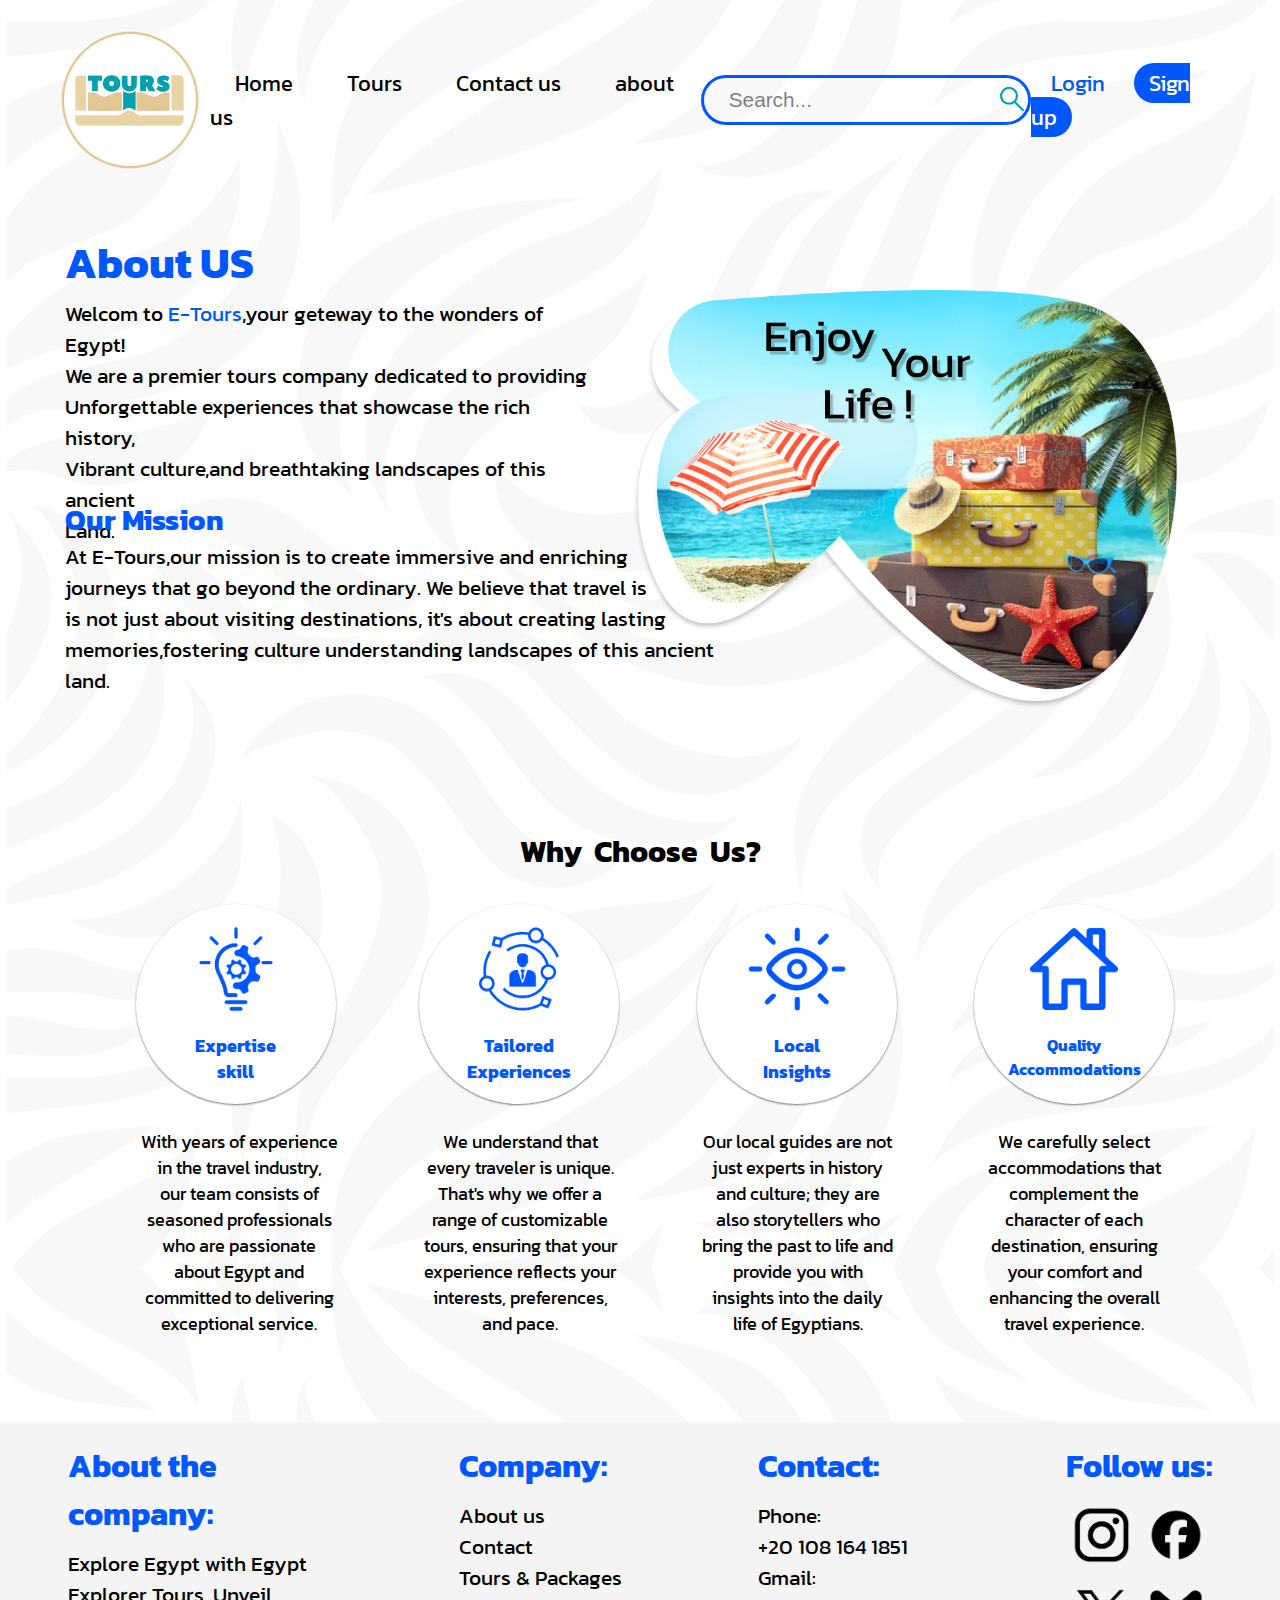
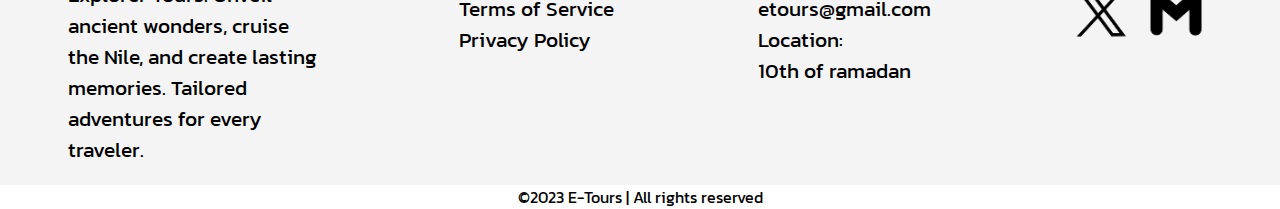
<file: pages/About-us.html>
<!DOCTYPE html>
<html lang="en">
  <head>
    <meta charset="UTF-8" />
    <meta name="viewport" content="width=device-width, initial-scale=1.0" />
    <title>E-tours - AboutUs</title>
    <link rel="icon" href="../images/Icon.png" />
    <link rel="stylesheet" href="../css/About-us.css" />
    <link rel="preconnect" href="https://fonts.googleapis.com" />
    <link rel="preconnect" href="https://fonts.gstatic.com" crossorigin />
    <link
      href="https://fonts.googleapis.com/css2?family=Jockey+One&family=Kanit:wght@300&family=Kaushan+Script&family=Lato&family=Roboto:wght@500&family=Rubik:wght@500&display=swap"
      rel="stylesheet"
    />
    <!-- keyframe file -->
    <link rel="stylesheet" href="../css/keyframes.css" />
  </head>

  <body>
    <div class="container">
      <header>
        <img class="logo" src="../images/Logo.png" />
  
        <div class="HeaderBar">
          <ul>
            <li class="e"><a href="../index.html">Home</a></li>
            <li class="e"><a href="../pages/Tours.html">Tours</a></li>
            <li class="e"><a href="../pages/Contact-us.html">Contact us</a></li>
            <li class="e"><a href="../pages/About-us.html">about us</a></li>
          </ul>
        </div>
  
        <div class="searchDiv">
          <form action="#" class="searchInput">
            <input type="search" name="search" placeholder="Search..." />
            <button type="submit"><img src="../images/Search.png" /></button>
          </form>
        </div>
        <div class="ls">
  
          <ul>
            <li class="login"><a href="../pages/sign-in.html">Login</a></li>
            <li class="signup"><a href="../pages/sign-up.html">Sign up</a></li>
          </ul>
        </div>
  
      </header>

      <!-- Tasneem -->
      <section class="section1">
        <div class="header">
          <h1>About US</h1>
        </div>
        <div class="sec1">
          <div>
            <p>
              Welcom to <span style="color: #0057fd">E-Tours</span>,your geteway
              to the wonders of Egypt! <br />We are a premier tours company
              dedicated to providing<br />
              Unforgettable experiences that showcase the rich history,<br />
              Vibrant culture,and breathtaking landscapes of this ancient<br />
              Land.
            </p>
          </div>
          <div class="main-img">
            <img src="../images/About us/mainAboutus.png" alt="load" />
          </div>
        </div>
        <div class="sec2">
          <div>
            <h2>Our Mission</h2>
          </div>
          <div>
            <p>
              At E-Tours,our mission is to create immersive and enriching<br />
              journeys that go beyond the ordinary. We believe that travel is<br />
              is not just about visiting destinations, it's about creating
              lasting<br />
              memories,fostering culture understanding landscapes of this
              ancient<br />
              land.
            </p>
          </div>
        </div>
      </section>
      <div class="section2">
        <div class="title">
          <h2>Why Choose Us?</h2>
        </div>
        <div class="list">
          <div>
            <div class="cycle">
              <img src="../images/About us/Knowledge.png" height="100px" />
              <p>Expertise<br />skill</p>
            </div>
            <p>
              With years of experience<br />
              in the travel industry,<br />
              our team consists of <br />
              seasoned professionals<br />
              who are passionate<br />
              about Egypt and <br />
              committed to delivering <br />
              exceptional service.
            </p>
          </div>

          <div>
            <div class="cycle">
              <img src="../images/About us/Business.png" height="100px" />
              <p>Tailored <br />Experiences</p>
            </div>
            <p>
              We understand that <br />
              every traveler is unique.<br />
              That's why we offer a<br />
              range of customizable<br />
              tours, ensuring that your <br />
              experience reflects your <br />
              interests, preferences,<br />
              and pace.
            </p>
          </div>

          <div>
            <div class="cycle">
              <img src="../images/About us/Eye.png" height="100px" />
              <p>
                Local<br />
                Insights
              </p>
            </div>
            <p>
              Our local guides are not <br />
              just experts in history<br />
              and culture; they are<br />
              also storytellers who<br />
              bring the past to life and <br />
              provide you with <br />
              insights into the daily <br />
              life of Egyptians.
            </p>
          </div>

          <div>
            <div class="cycle">
              <img src="../images/About us/House.png" height="100px" />
              <p style="font-size: 1rem;">Quality<br />Accommodations</p>
            </div>
            <p>
              We carefully select<br />
              accommodations that<br />
              complement the<br />
              character of each<br />
              destination, ensuring <br />
              your comfort and <br />
              enhancing the overall<br />
              travel experience.
            </p>
          </div>
        </div>
      </div>

      <!-- Type your code here -->
      <!-- Tassneem end -->
    </div>
    <footer>
      <div class="container">
        <div class="f1">
          <h1>About the company:</h1>
          <p>
            Explore Egypt with Egypt Explorer Tours. Unveil ancient wonders,
            cruise the Nile, and create lasting memories. Tailored adventures
            for every traveler.
          </p>
        </div>
        <div class="f2">
          <h1>Company:</h1>
          <ul>
            <li><a href="../pages/About-us.html">About us</a></li>
            <li><a href="../pages/Contact-us.html">Contact</a></li>
            <li><a href="../pages/Tours.html">Tours &amp; Packages</a></li>
            <li><a href="#">Terms of Service</a></li>
            <li><a href="#">Privacy Policy</a></li>
          </ul>
        </div>
        <div class="f3">
          <h1>Contact:</h1>
          <ul>
            <li>Phone:<br />+20 108 164 1851</li>
            <li>Gmail:<br /><a>etours@gmail.com</a></li>
            <li>Location:<br />10th of ramadan</li>
          </ul>
        </div>
        <div class="f4">
          <h1>Follow us:</h1>
          <ul>
            <li>
              <a href="https://instagram.com" target="_blank"
                ><img src="../images/instagram.png"
              /></a>
            </li>
            <li>
              <a href="https://facebook.com" target="_blank"
                ><img src="../images/Facebook.png"
              /></a>
            </li>
            <br />
            <li>
              <a href="https://x.com" target="_blank"
                ><img src="../images/X.png"
              /></a>
            </li>
            <li>
              <a href="https://gmail.com" target="_blank"
                ><img src="../images/Gmail.png"
              /></a>
            </li>
          </ul>
        </div>
      </div>
    </footer>
    <div class="rights">
      <p>&copy;2023 E-Tours | All rights reserved</p>
    </div>
  </body>
</html>
</file>
<file: css/About-us.css>
:root {
    --mainColor: #0057FD;
    --mainFont: 'Kanit', sans-serif;
}

*,
*::before,
*::after {
    box-sizing: border-box;
    padding: 0;
    margin: 0;
}

body {
    padding: 0;
    margin: 0;
    font-family: 'Kanit', sans-serif;
    color: black;
}

body::before {
    content: '';
    position: absolute;
    left: 0;
    top: 0;
    width: 100%;
    height: 200vh;
    z-index: -3000;
    background-image: url("../images/PageBg.png");
    background-size: cover;
    background-repeat: no-repeat;
    opacity: .3;
}

body::-webkit-scrollbar {
    width: 1em;
}

body::-webkit-scrollbar-track {
    box-shadow: inset 0 0 6px rgba(0, 0, 0, 0.3);
    opacity: .8;
}

body::-webkit-scrollbar-thumb {
    background-color: rgb(117, 112, 112);
    outline: 1px solid rgb(255, 255, 255);
    border-radius: 50px;
}

.container {
    max-width: 1500px;
    margin: 0px auto;
}


header {
    display: flex;
    justify-content: space-between;
    align-items: center;
    position: relative;
    width: 100%;
    margin: 20px 0px;
    padding: 0 50px;
}

header div.HeaderBar li {
    list-style: none;
    display: inline;
    margin: 0 25px;
    font-size: 1.4rem;
    position: relative;
}

header li {
    list-style: none;
    display: inline;
    margin: 0 5px;
    font-size: 1.4rem;
    position: relative;
}

header div.HeaderBar li.e::before {
    content: '';
    position: absolute;
    width: 0;
    height: 5px;
    border-radius: 5px;
    left: 50%;
    bottom: 0;
    background: var(--mainColor);
    margin-bottom: -5px;
    transition: width 0.2s ease-in-out, left 0.2s ease-in-out;
}

header div.HeaderBar li.e:hover::before,
header div.HeaderBar li.e:hover::after {
    width: 100%;
    left: 0%;
}

header li.login a {
    text-decoration: none;
    color: var(--mainColor);
    padding: 7px 15px;
    transition: .2s ease-in-out;
}

header li.login a:hover {
    filter: brightness(1.25);
}

header li.signup a {
    text-decoration: none;
    color: white;
    background-color: #0057FD;
    padding: 3px 15px;
    border-radius: 50px;
    transition: .2s ease-in-out;
}

header li.signup a:hover {
    filter: brightness(1.2);
}

header div.HeaderBar li.e a {
    text-decoration: none;
    color: black;
    /* removed the link underline */
}

header img.logo {
    width: 160px;

}

header .searchInput {
    /* this is the container where to put the search bar and search image */
    width: 100%;
    width: 330px;
    max-height: 50px;
    color: var(--mainColor);
    border: 3px solid var(--mainColor);
    display: flex;
    align-items: center;
    border-radius: 50px;
    padding: 10px;
    color: var(--mainColor);
    transition: .2s ease-in-out;
}

header .searchInput input {
    background: transparent;
    flex: 1;
    /* makes it take the full width of the .searchInput container */
    outline: none;
    border: 0;
    font-size: 1.3rem;
    color: black;
    padding-left: 10px;
    transition: .2s ease-in-out;
}

header input::placeholder {
    color: black;
    font-size: 1.3rem;
    padding-left: 5px;
    opacity: 0.5;
}

header .searchInput button img {
    width: 40px;
    border-radius: 40px;
    transition: .2s ease-in-out;
    margin-right: 5px;
}

header .searchInput button {
    border: 0;
    border-radius: 40%;
    background: none;

}

header .searchInput button img:hover {
    filter: brightness(.8);
    background-color: rgba(0, 0, 0, 0.01);
    cursor: pointer;
}

/* Removes the X from the search bar */
input[type="search"]::-webkit-search-decoration,
input[type="search"]::-webkit-search-cancel-button,
input[type="search"]::-webkit-search-results-button,
input[type="search"]::-webkit-search-results-decoration {
    display: none;
}

/* Removes the X from the search bar */


/* Type you code here */
/* Tasneem */
.section1 {
    padding: 20px;
    display: flex;
    width: 90%;
    margin: 30px 20px;
    flex-direction: column;
    justify-content: space-between;
    position: relative;
    height: 450px;
    animation: pageAnimation .75s ease-in-out;

}

.section1 .header h1 {
    color: var(--mainColor);
    font-size: 2.7rem;
    margin-left: 25px;
}

.section1 .sec1 {
    padding: 5px;
    margin: 15px 20px 20px;
    height: 300px;
    width: 100%;
    display: flex;
    justify-content: space-between;
}

.section1 .sec1 div p {
    font-size: 1.3rem;
    margin-top: -17px;

}

.section1 .sec1 .main-img {
    width: fit-content;
    margin-top: -25px;
    margin-right: -10px;

}

.section1 .sec1 img {
    height: 420px;
}
.section2{
    animation: pageAnimation .75s ease-in-out;
}
.section1 .sec2 {
    padding: 5px;
    margin: -137px 20px 30px;
    display: flex;
    flex-direction: column;
    justify-content: space-around;
    width: 100%;
    height: 200px;
}

.section1 .sec2 div h2 {
    color: var(--mainColor);
    font-size: 1.8rem;

}

.section1 .sec2 div p {
    font-size: 1.3rem;
}

.section2 {
    text-align: center;
    padding: 20px;
    margin: 134px 5px 10px;
    position: relative;
}

.section2 .list {
    width: 100%;
    padding: 20px;
    margin: 10px 15px;
    display: flex;
    justify-content: space-evenly;

}

.section2 .title {
    padding: 15px;
    display: flex;
    justify-content: center;
    margin-bottom: 45px;

}

.section2 .title h2 {
    word-spacing: 6px;
    font-size: 1.9rem;
    opacity: #0000008e;
}

.section2 .list div .cycle {
    width: 200px;
    height: 200px;
    border-radius: 50%;
    background-color: #FFFFFF;
    margin-top: -50px;
    box-shadow: 0px 1px 2px 0px #00000082;
    transition: 1s ease-out;
}

.section2 .list div
 .cycle:hover {
    filter: brightness(1.5);
    transform: scale(1.05) rotate(1deg);
    
}

.section2 .list div .cycle img {
    margin: 15px auto;
}

.section2 .list div .cycle p {
    color: var(--mainColor);
    margin: -12px auto;
    font-weight: bold;
    font-size: 1.1rem;
}

.section2 .list div p {
    font-size: 1.1rem;
    padding: 5px;
    margin: 20px auto;
}

/*Tasneem End*/


footer {
    background-color: #F4F4F5;
    color: white;
    padding: 20px 0;
}

footer .container {
    display: flex;
    justify-content: space-around;

}

footer .container h1 {
    color: var(--mainColor);
    margin-bottom: 10px;
}

footer .f1 {
    width: 20%;
}

footer ul {
    list-style-type: none;
}

footer ul li a {
    text-decoration: none;
    color: black;
    transition: .2s;
}

footer ul li a:hover {
    color: rgb(88, 88, 88);
}

footer .f4 li {
    display: inline;
}

footer img {
    width: 60px;
    margin: 5px;
    transition: .2s;
    color: black;
}

footer img:hover {
    filter: drop-shadow(0px 0px 3px);
}

footer p, footer li {
    color: black;
    font-size: 1.3rem;
}

div.rights {
    background-color: white;
    display: flex;
    align-items: center;
    justify-content: center;
}
</file>
<file: css/keyframes.css>
/*whole page key frame*/
@keyframes pageAnimation {
    from {
        opacity: 0;
        transform: rotateX(-10deg);
    }

    to {
        opacity: 1;
        transform: rotateX(0deg);
    }
}



/*top Destination animation*/
@keyframes topDestination {
    to {
        transform: translateY(-15px);
    }
}


@keyframes reservation {
    0% {
        opacity: 0;
    }

    75% {
        opacity: 1;
        transform: rotateX(10deg);
    }
}

@keyframes fade {
    from {
        opacity: .4
    }

    to {
        opacity: 1
    }
}
</file>
